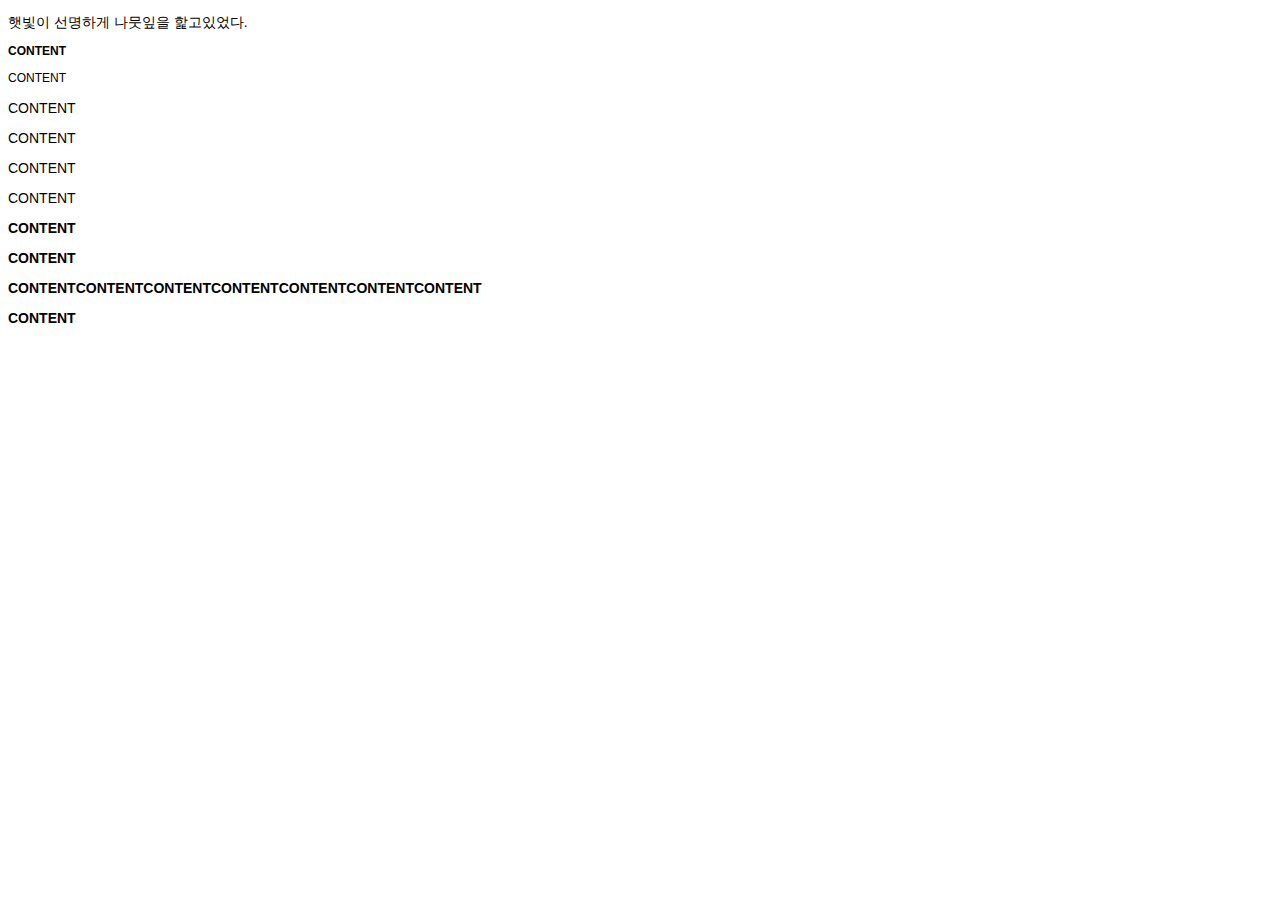
<file: s_141120_dogfeet/index.html>
<!doctype html>
<!-- HTML -->
<!-- 주석 -->
<!-- 내눈엔 (코드 상에 존재) 보이지만 남의 눈(유저)에서는 안보여요 -->
<!-- [Dv] 여기는 이렇게 해주세요 / 예제코드 -->
<!-- [Ds] 여기는 이렇게 하면 이렇게 바뀌어요... / 예제코드 -->
<!-- 
    HTML 언어 - Hyper Text Markup Language
    1993년 20주년
    사람들의 NEEDS를 받아들이다 보니... 버전이 올라가는 거죠.
    HTML5 (HTML의 5번째 버전)
    HTML4 (1999년) - HTML5 (2014년)
-->
<html>
    <head>
        <meta charset="utf-8">
        <title>스터디 - 구름 개발</title>
        <!-- CSS -->
        <link rel="stylesheet" href="css/study.css">
    </head>
    <body lang="en">
        <p>햇빛이 선명하게 나뭇잎을 핥고있었다.</p>
        <!-- paragraph / p -->
        <strong>CONTENT</strong>
        <!-- strong -->
        <p style="font-size:12px">CONTENT</p>
        <p style="font-weight:200">CONTENT</p>
        <p style="font-weight:300">CONTENT</p>
        <p style="font-weight:400">CONTENT</p>
        <p style="font-weight:500">CONTENT</p>
        <p style="font-weight:600">CONTENT</p>
        <p style="font-weight:700">CONTENT</p>
        <p style="font-weight:800">CONTENTCONTENTCONTENTCONTENTCONTENTCONTENTCONTENT</p>
        <p style="font-weight:900">CONTENT</p>
        <!--
        <태그명>콘텐츠</태그명>
        <태그명> --- 빈요소
        <!--`
            HTML
            태그네임 141개만 외우면 된다
        -->
    </body>
</html>
</file>
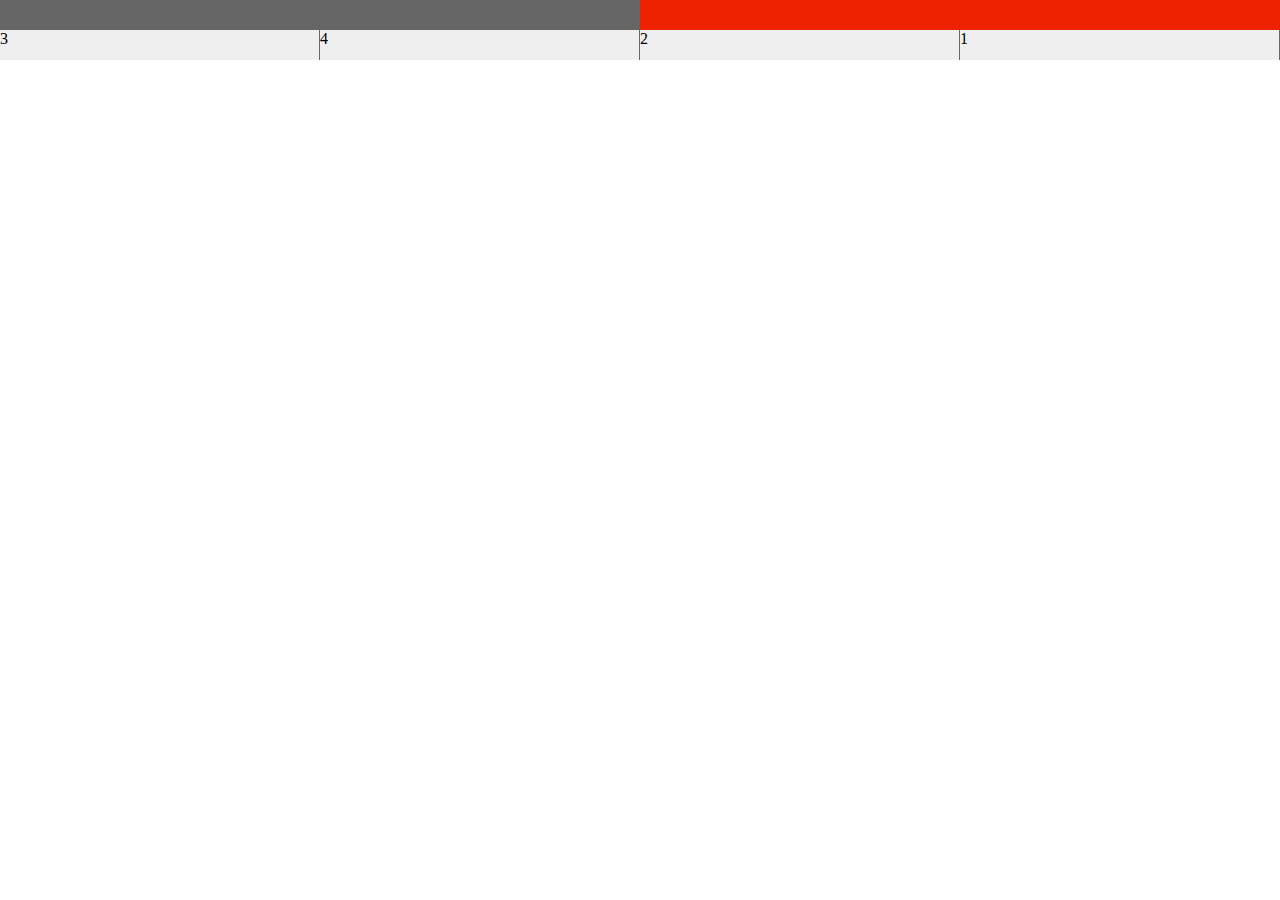
<file: s_141127_dogfeet/index.html>
<!doctype html>
<html lang="ko-KR">
<head>
    <meta charset="UTF-8">
    <title>Hello Layout</title>
    <link rel="stylesheet" href="css/layout.css">
</head>
<body>
    <!-- 2개인 경우 : 감싸는 요소 -->
    <div class="wrapper">
        <!-- 좌측 요소 -->
        <div class="ly_left"></div>
        <!-- 우측 요소 -->
        <div class="ly_right"></div>
    </div>
    <!-- 3개인 경우 : 감싸는 요소 -->
    <div class="wrapper2">
        <!-- 좌측 요소 -->
        <div class="ly_box ly_1">1</div>
        <!-- 중간 요소 -->
        <div class="ly_box ly_2">2</div>
        <!-- 우측 요소 -->
        <div class="ly_box ly_3">3</div>
        <!-- 우측 요소 -->
        <div class="ly_box ly_4">4</div>
    </div>
</body>
</html>
</file>
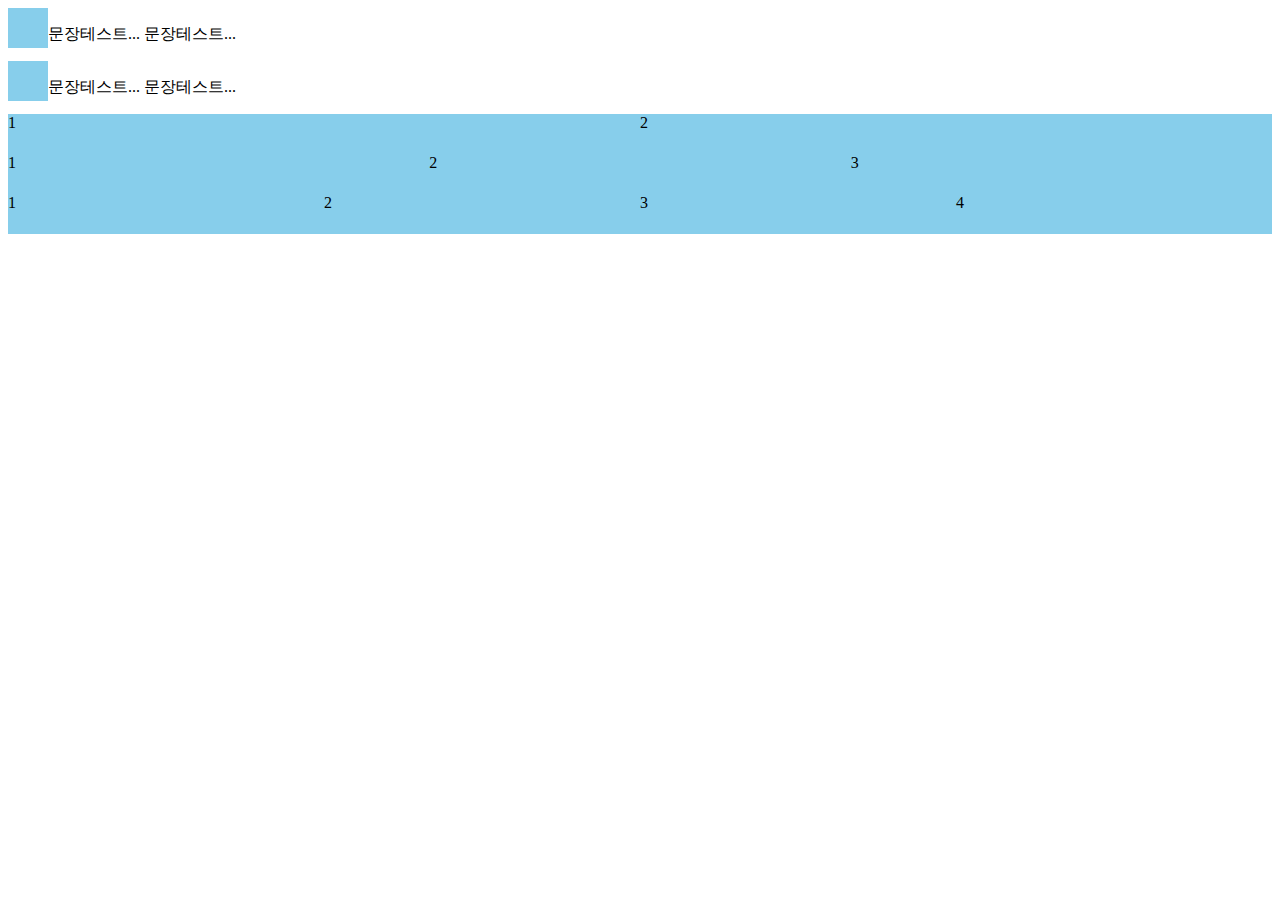
<file: s_141202_dogfeet/index.html>
<!doctype html>
<html lang="ko-KR">
    <head>
        <meta charset="UTF-8">
        <title>개발 2번째 시간 - 레이아웃</title>
        <link rel="stylesheet" href="css/style.css">
    </head>
    <body>
        <!-- 레이아웃 -->
        <!-- CSS Float -->
        <!--
            여는태그 닫는태그
        -->
        <!--
            <div> </div>
        -->
        <div class="wrap">
            <div class="image"></div>
            <p class="parag">문장테스트... 문장테스트...</p>
        </div>
        <div class="wrap">
            <div class="image"></div>
            <p class="parag">문장테스트... 문장테스트...</p>
        </div>
        <!-- Flex -->
        <div class="flex-wrap">
            <div class="item">1</div>
            <div class="item">2</div>
        </div>
        <!-- Flex -->
        <div class="flex-wrap">
            <div class="item">1</div>
            <div class="item">2</div>
            <div class="item">3</div>
        </div>
        <!-- Flex -->
        <div class="flex-wrap">
            <div class="item">1</div>
            <div class="item">2</div>
            <div class="item">3</div>
            <div class="item">4</div>
        </div>
    </body>
</html>
</file>
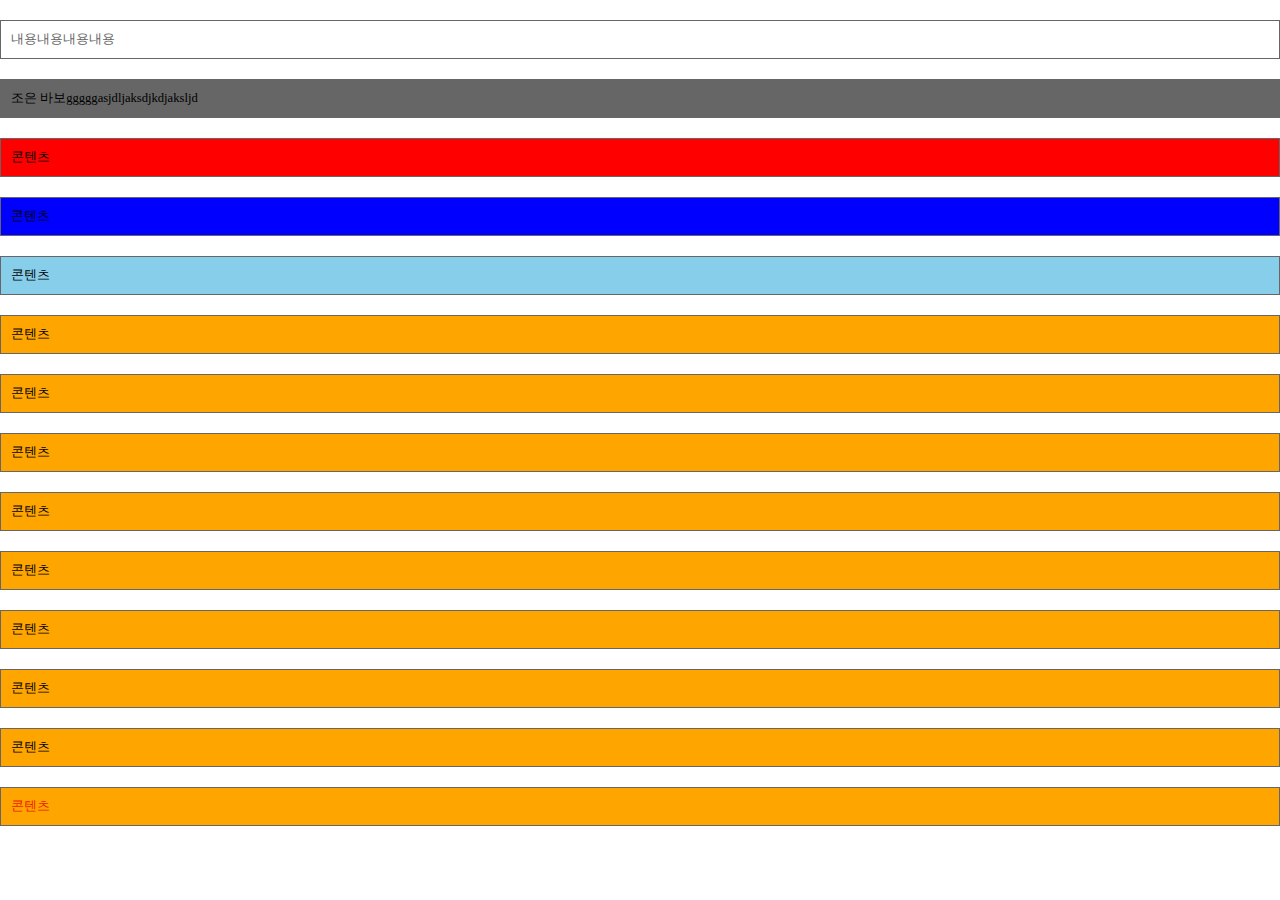
<file: s_141204_dogfeet/index.html>
<!doctype html>
<html lang="ko-KR">
<head>
    <meta charset="UTF-8">
    <title>DOGFEET 3번째 시간 - 박스 모델 &amp; 클래스</title>
    <link rel="stylesheet" href="css/style.css">
</head>
<body>
    <div>내용내용내용내용</div>
    <div id="main">
        <span>조은 바보gggggasjdljaksdjkdjaksljd</span>
    </div>
    <div class="red">콘텐츠</div>
    <div>콘텐츠</div>
    <div class="blue">콘텐츠</div>
    <div>콘텐츠</div>
    <div>콘텐츠</div>
    <div>콘텐츠</div>
    <div>콘텐츠</div>
    <div>콘텐츠</div>
    <div>콘텐츠</div>
    <div>콘텐츠</div>
    <div>콘텐츠</div>
    <div>콘텐츠</div>
</body>
</html>
</file>
<file: s_141120_dogfeet/css/study.css>
/* CSS 주석 */
/* CSS 이쁘게 만들기 위한 친구 */
/* 명조체(serif) -> 고딕체(sans-serif) */

body {
    word-break: break-all;
    font-family: sans-serif;
    font-size: 12px;
    line-height: 14px;
}

p {
    font-size: 14px;
    line-height: 16px;
}

:lang(en) {
    font-family: helvetica neue, sans-serif;
}
</file>
<file: s_141127_dogfeet/css/layout.css>
/*
 * selector {
 *     styleName : styleValue
 * }
 */

/*
 * tag Selector
 */
div {}
/*
 * class Selector
 */
/*
 * float 속성을 사용하는 방법 (가장 오래되고.. 전통적인...)
 * 단점 : 1px이라도 잘못되면 레이아웃이 다 어그러짐(깨짐).
 * 단점2: 부모가 자식을 몰라봐요. (패류..)
 * 클리어픽스 (clearfix)
 * 1. 부모에 overflow : hidden을 넣는다.
 * 2. 부모에 height를 지정해준다.
 */
body {
    margin:0;
}
.wrapper {
    overflow:hidden;
}
.ly_left {
    float:left;
    width:50%;
    height:30px;
    background:#666;
}
.ly_right {
    float:right;
    width:50%;
    height:30px;
    background:#ed2000;
}
/*
 * 2번째 : flex 사용하기
 * flex의 단점 : IE9부터 지원
 */
.wrapper2 {
    display:-ms-flex; /* 윈도우8폰 전용 */
    display:-moz-flex; /* 파이어폭스 전용 */
    display:-webkit-flex; /* 크롬, 사파리, 오페라 전용 */
    display:flex; /* 표준 지원하는 브라우저 */
    flex-wrap:wrap;
}
.ly_box {
    -ms-flex:1;
    -moz-flex:1;
    -webkit-flex:1;
    flex:1;
    height:30px;
    border-right:1px solid #666;
    background:#efefef;
}
.ly_1{order:4}
.ly_2{order:3}
.ly_3{order:1}
.ly_4{order:2}
</file>
<file: s_141202_dogfeet/css/style.css>
/* 주석 */

/**
 * Selector
 */

/* tag selector */
div {

}
p {

}

/* class selector */
.wrap {
    clear:left;
}
.image {
    width: 40px;
    height: 40px;
    background:skyblue;
    float:left;
}
.parag {
    float:left;
}

/* flex */
.flex-wrap {
    clear:left;
    display:-ms-flex;
    display:-moz-flex;
    display:-webkit-flex;
    display:flex;
}

.item {
    flex:1;
    height:40px;
    background:skyblue;
}
</file>
<file: s_141204_dogfeet/css/style.css>
/*
 * box-model
 */

/*
 * width (가로 길이)
 * height (세로 높이)
 * margin (콘텐츠와 콘텐츠 사이 간격)
 * padding (콘텐츠와 박스 사이 간격)
 * border (박스 외곽선)
 */

body {
    margin: 0;
    font-size:14px;
}
div {
    font-size:0.9em;
    /* 
     * em은 부모의 폰트사이즈에 비례함
     * 부모 폰트사이즈 : 16px / 1em : 16px
     */
    /*
     * rem은 body 요소의 폰트 사이즈에 비례함.
     */
    /*
     * height: 80px;
     * 되도록이면 안쓰는걸 권장
     */
    /*
     * margin-top:20px;
     * margin-bottom:20px;
     */
    /* margin : {top} {right} {bottom} {left} */
    margin:20px 0;
    /*
     * 만약... 상단 20px 하단 20px인데..
     * 두개가 동시에 쓰일 경우..
     * 합집합으로 적용이 된다.
     */
    /*
     * padding-top:10px;
     * padding-right:10px;
     * padding-bottom:10px;
     * padding-left:10px;
     * padding : {top} {right} {bottom} {left}
     */
    padding:10px;
    /*  
     * border-top:1px solid #666;
     * border-right:1px solid #666;
     * border-bottom:1px solid #666;
     * border-left:1px solid #666;
     */
    /*
     * border : {stroke} {type} {color}
     * border-width : {top} {right} {bottom} {left}
     * border-style : {top} {right} {bottom} {left}
     */
    border:1px solid #666;
    border-width:1px 1px 1px 1px;
    /*
     * box-sizing
     * box-sizing: padding-box;
     * box-sizing: border-box;
     */
    background: #fff;
    word-break: break-all;
}

/*
 * selector
 */

/*
 * tag selector
 * class selector
 */

div { }
.class-name { }

/*
 * id selector
 */
#main { }

/*
 * pseudo selector
 */
div:first-child { color:#666 }
div:last-child { color:#eb2000 }
div:nth-child(2n) { background:#666 }

/*
 * Interactive selector
 */

div:hover {color:#fff}

/*
 * 인접 셀렉터
 */

.red {
    background:red;
}

.red + div {
    background:blue;
}

.blue {
    background:skyblue;
}

.blue ~ div {
    background:orange;
    transition:1s margin;
}

.blue:hover ~ div {
    margin-top:-20px;
}
</file>
